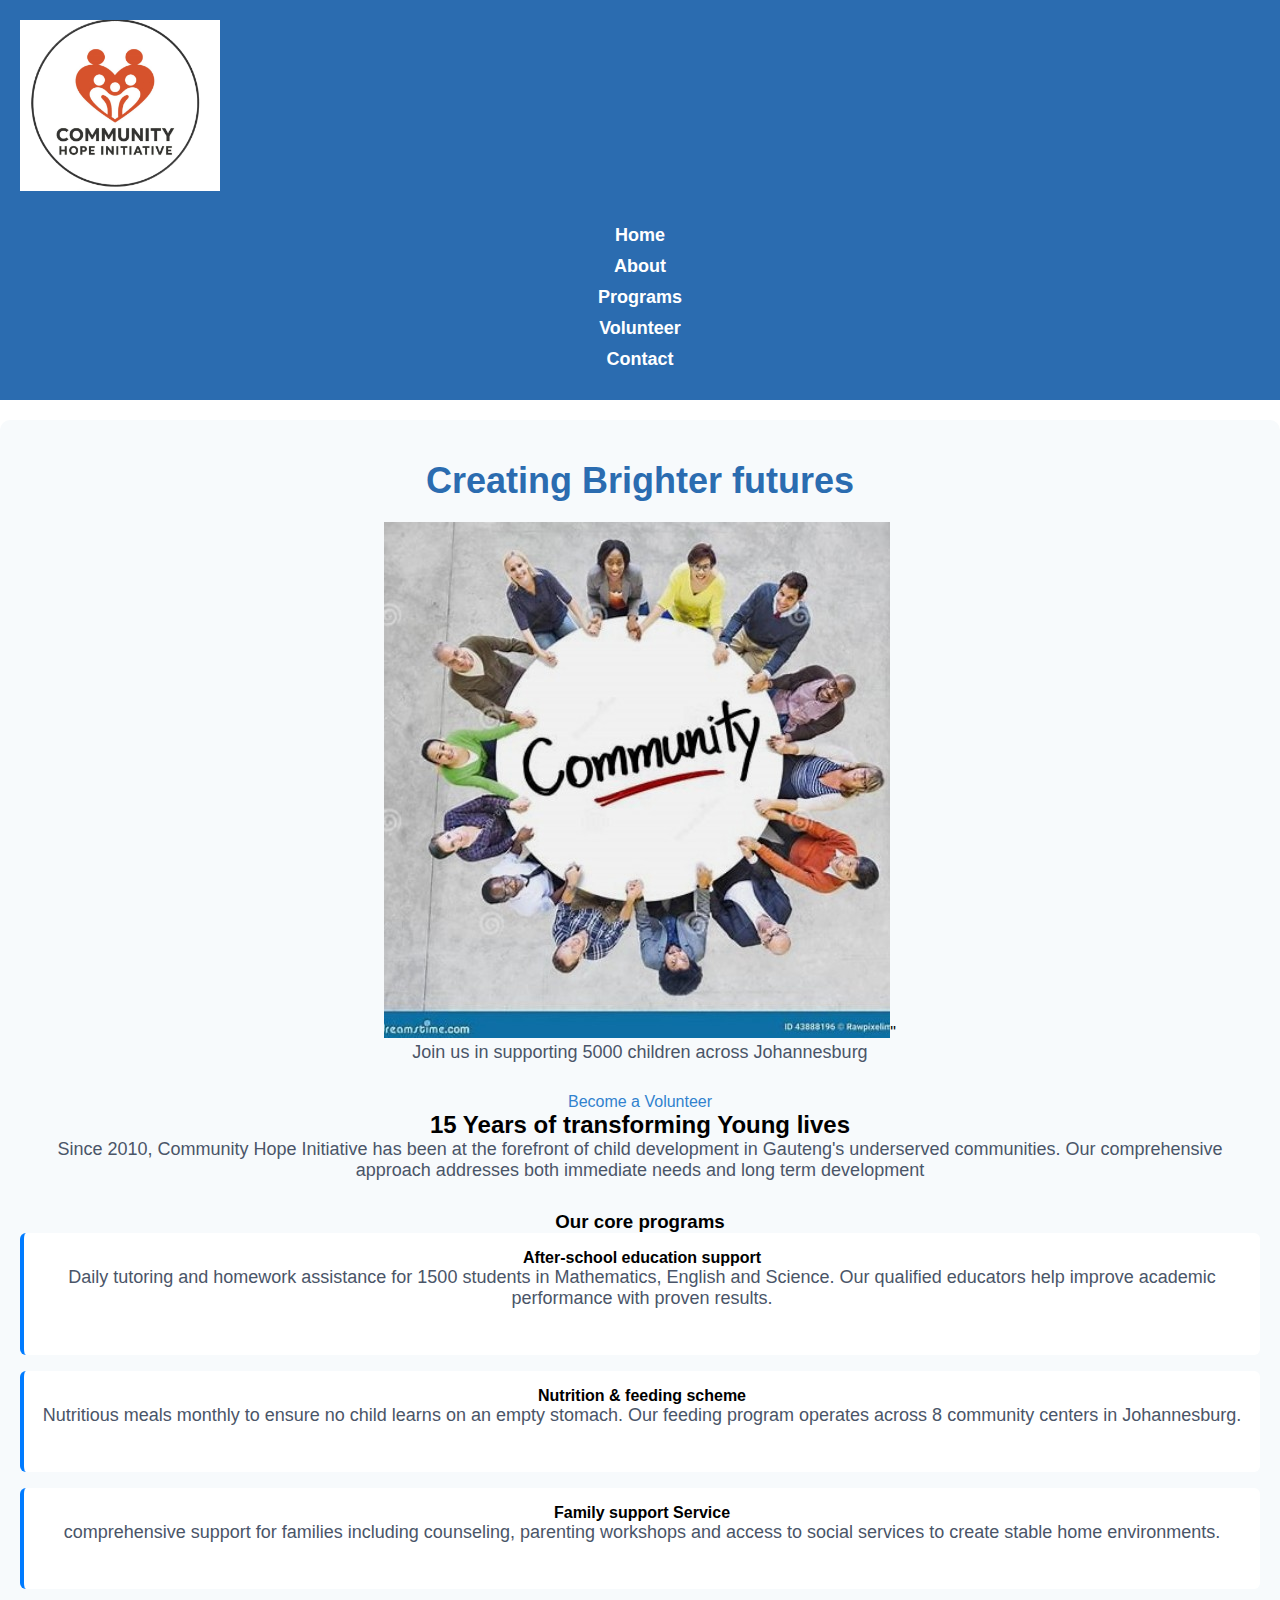
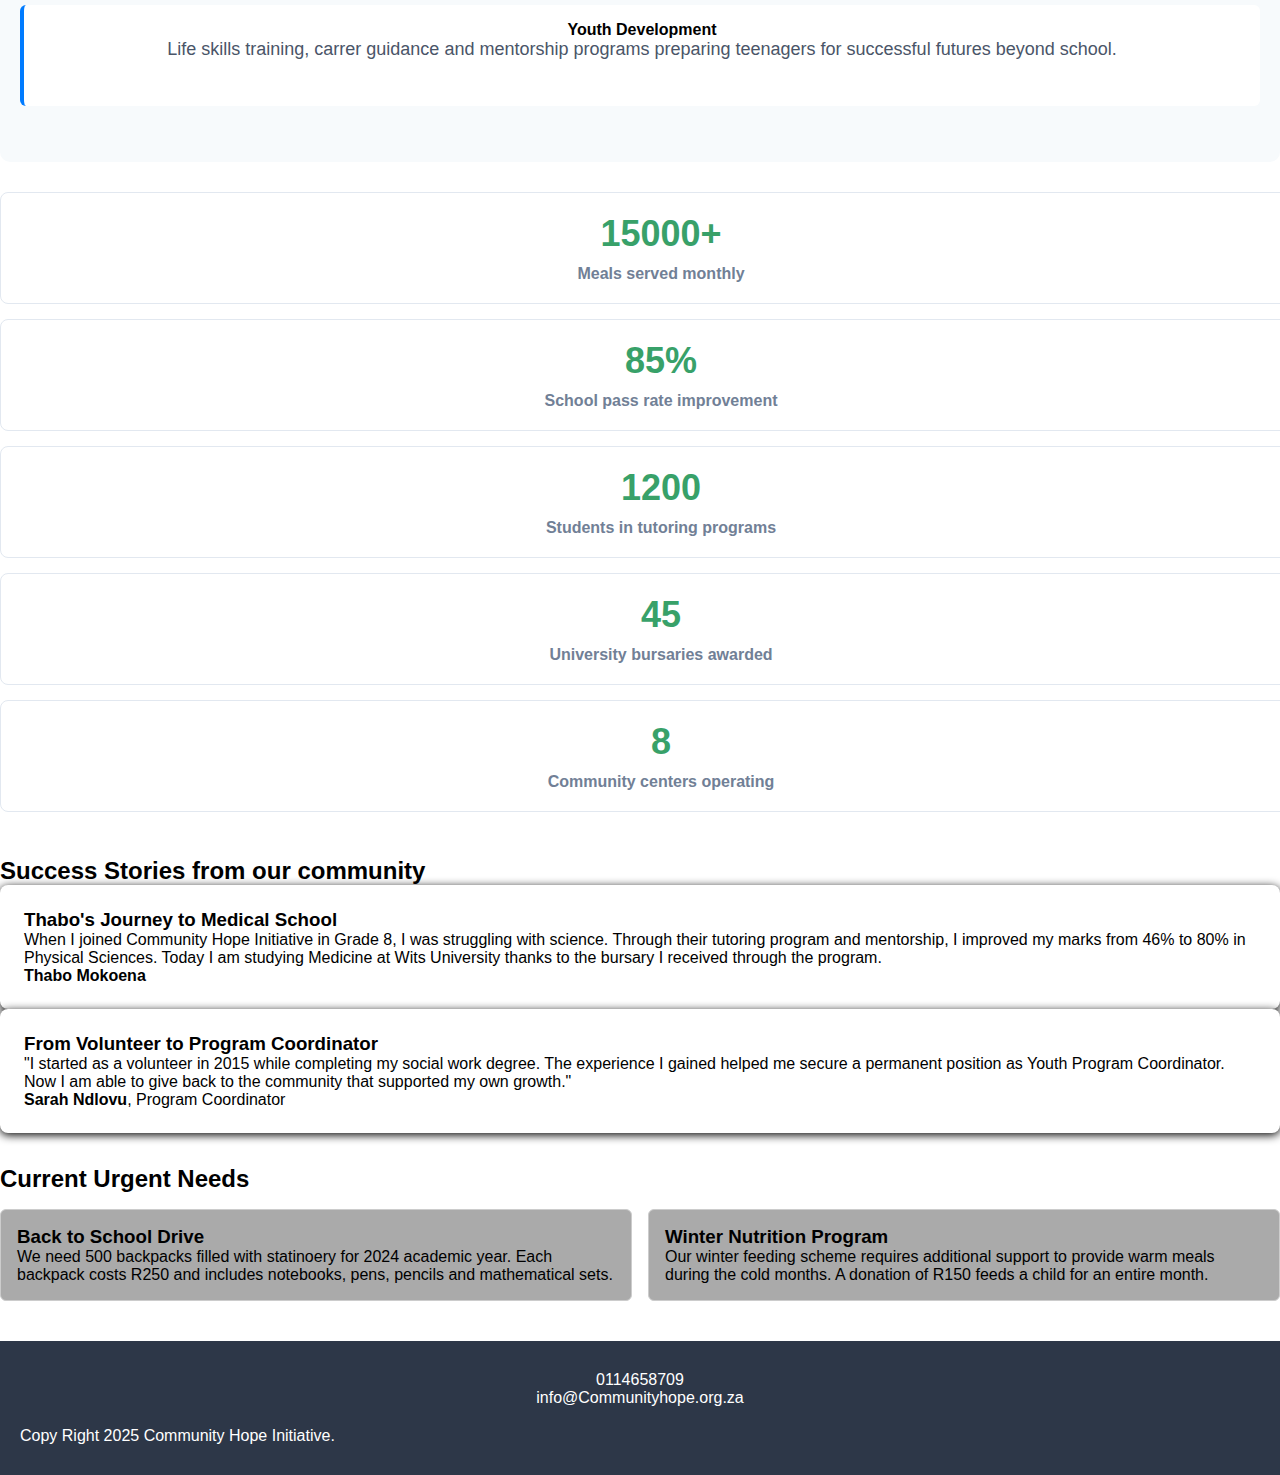
<file: project-root/index.html>
<!DOCTYPE html> 
<html lang="en-Za"> 
    <head> 
        <meta charset="UTF-8"> 
        <meta name="viewport" content="width=device-width initial-scale=1.0"> 
        <meta name="description" content="Community Hope Initiative-Empoweing children through education and nutrition">
        <title> Community Hope Initiative | Home</title>
        <link rel="stylesheet" href="style.css"> 
    </head>
    <body> 
        <header> 
           
            <a href="index.html">
                <img src="images/Community logo.png" alt="Community Hope Initiative Logo " width="200">
            </a>
            

            <nav aria-label="Main navigation"> 
                <ul> 
                    <li> <a href="index.html"> Home</a></li>
                    <li> <a href="about.html"> About</a></li>
                    <li> <a href="services.html"> Programs</a></li>
                    <li> <a href="enquiry.html"> Volunteer</a></li>
                    <li> <a href="contact.html"> Contact</a></li>

                </ul>
            </nav>
        </header>
        <main> 
        <section class="hero"> 
            <h1> Creating Brighter futures</h1> 
            <img src="images/Community_hopee.jpg" alt="Community" style="width: 200; height: auto;">"
            <p> Join us in supporting 5000 children across Johannesburg</p>
            <a href="enquiry.html" class="cta-Button"> Become a Volunteer</a>

            <div class="additonal-info">
                <h2>15 Years of transforming Young lives</h2>
                <p>Since 2010, Community Hope Initiative has been at the forefront of child development in Gauteng's underserved communities. Our comprehensive approach addresses both immediate needs and long term development</address></p>
                <div class="Programs-Overview"> 
                    <h3>Our core programs</h3>
                    <div class ="program-list">
                        <div class ="program-item">
                            <h4> After-school education support</h4>
                            <p>Daily tutoring and homework assistance for 1500 students in Mathematics, English and Science. Our qualified educators help improve academic performance with proven results.</p>

                        </div>
                        <div class ="program-item">
                            <h4>Nutrition & feeding scheme</h4>
                            <p>Nutritious meals monthly to ensure no child learns on an empty stomach. Our feeding program operates across 8 community centers in Johannesburg.</p>
                        </div>
                        
                        <div class ="program-item">

                            <h4>Family support Service </h4>
                            <p>comprehensive support for families including counseling, parenting workshops and access to social services to create stable home environments.</p>
                        </div>
                        <div class ="program-item">
                            <h4>Youth Development </h4>
                            <p>Life skills training, carrer guidance and mentorship programs preparing teenagers for successful futures beyond school.</p>
                        </div>
                    </div>
                </div>
            </div>
            </section>

            

            <section class="impact-stats"> 
                <div class="stat"> 
                    <h2> 15000+</h2>
                    <p> Meals served monthly </p>
                </div>
                <div class="stat"> 
                    <h2> 85%</h2>
                    <p> School pass rate improvement</p>

                </div>
                <div class ="stat">
                    <h2>1200</h2>
                    <p>Students in tutoring programs</p>
                </div>
                <div class="stat">
                    <h2>45</h2>
                    <p>University bursaries awarded</p>
                </div>
                <div class ="stat">
                    <h2>8</h2>
                    <p> Community centers operating</p>
                </div>
                
            </section>

            <!---Added new section success stories-->
            <section class ="success-stories">
                <h2>Success Stories from our community</h2>
                <div class="Stories-container">
                    <div class="story">
                        <h3>Thabo's Journey to Medical School</h3>
                        <p>When I joined Community Hope Initiative in Grade 8, I was struggling with science. Through their tutoring program and mentorship, I improved my marks from 46% to 80% in Physical Sciences. Today I am studying Medicine at Wits University thanks to the bursary I received through the program.</p> 
                        <p><strong> Thabo Mokoena</strong></p>
                    </div>
                    <div class="story">
                        <h3>From Volunteer to Program Coordinator</h3>
                        <p> "I started as a volunteer in 2015 while completing my social work degree. The experience I gained helped me secure a permanent position as Youth Program Coordinator. Now I am able to give back to the community that supported my own growth."</p>
                        <p><strong>Sarah Ndlovu</strong>, Program Coordinator</p>
                    </div>
                </div>
            </section> 

            <section class ="current-needs">
                <h2>Current Urgent Needs</h2>
                <div class ="needs-list">
                    <div class="need-item">
                        <h3>Back to School Drive</h3>
                        <p> We need 500 backpacks filled with statinoery for 2024 academic year. Each backpack costs R250 and includes notebooks, pens, pencils and mathematical sets.</p>
                    </div>
                    <div class ="need-item">
                        <h3> Winter Nutrition Program</h3>
                        <p> Our winter feeding scheme requires additional support to provide warm meals during the cold months. A donation of R150 feeds a child for an entire month.</p>
                    </div>
                </div>
            </section>


            </main>
            <footer> 
                <div class="contact-info"> 

                <p> 0114658709</p>

                <p> info@Communityhope.org.za</p>
                </div>
                <div class="socia-links"> 
                </div>

                <p> Copy Right 2025 Community Hope Initiative.</p>
            </footer>


    </body>
</html>
</file>
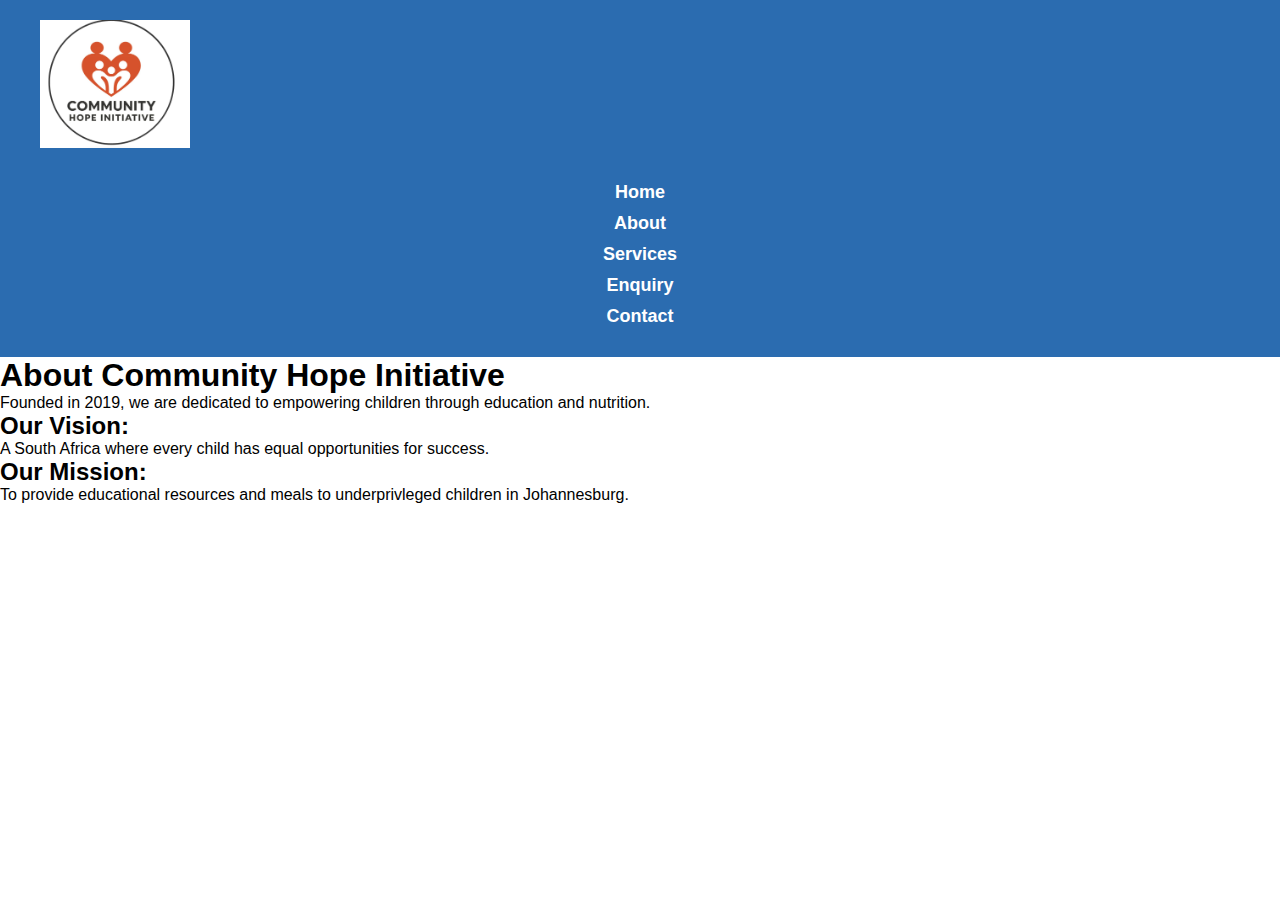
<file: project-root/about.html>
<!DOCTYPE html>
<html lang="en-ZA">
    <head>
        <meta charset="UTF-8">
        <meta name="viewport" content="width=device-width,initial-scale=1.0">
        <title> enquiry page</title>
        <link rel="stylesheet" href="style.css">
    </head>
    <body>
        <header>
            <div id="logo">
                <a href="index.html"><img src="images/Community logo.png" alt="Community Hope Initiative "></a>

            </div>
            <nav aria-label="Main navigation"> 
                <ul>
                    <li> <a href="index.html">Home</a></li>
                    <li> <a href="about.html">About</a></li>
                    <li> <a href="services.html">Services</a></li>
                    <li> <a href="enquiry.html">Enquiry</a></li>
                    <li> <a href="contact.html">Contact</a></li>
                </ul>
                
            </nav>
        </header>
        <main>
            <section class="content-section"> 
                <h1>About Community Hope Initiative</h1>
                <p> Founded in 2019, we are dedicated to empowering children through education and nutrition.</p>
                <h2> Our Vision:</h2>
                <p> A South Africa where every child has equal opportunities for success.</p>
                <h2> Our Mission:</h2>
                <p> To provide educational resources and meals to underprivleged children in Johannesburg.</p>
            </section>
        </main>
    </body>
</html>
</file>
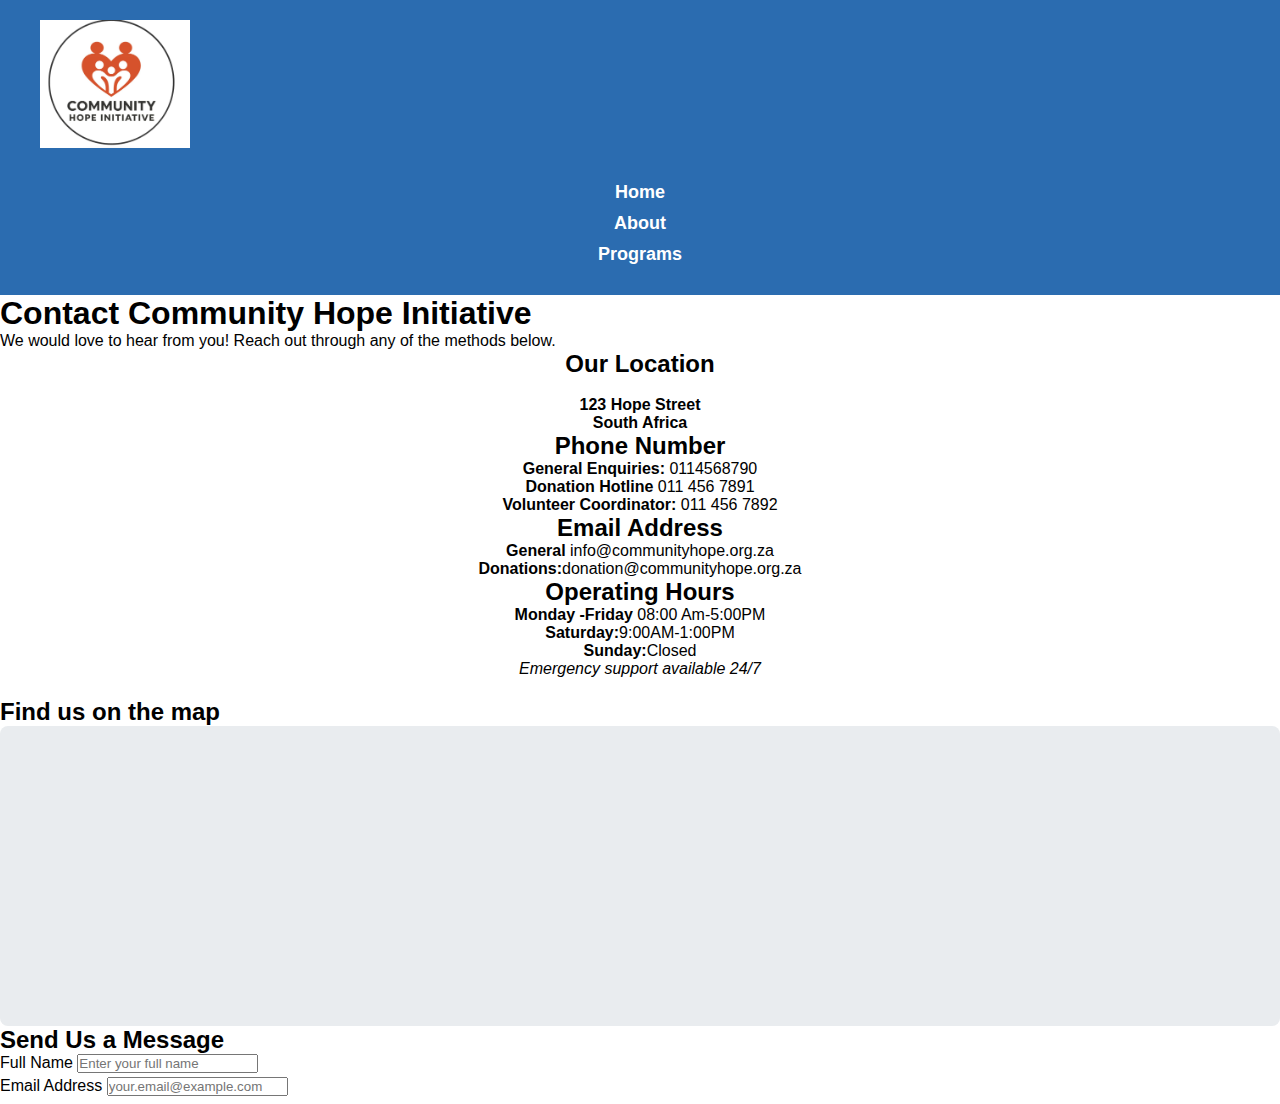
<file: project-root/contact.html>
<!DOCTYPE html>
<html lang="en-ZA">
    <head>
        <meta charset="UTF-8">
        <meta name="viewport" content="width=device-width,initial-scale=1.0">
        <title> Contact page</title>
        <link rel="stylesheet" href="style.css">
    </head>
    <body>
        <header>
            <div id="logo"> 
                <a href="index.html"><img src="images/Community logo.png" alt="Community Hope Initiative Logo"></a>
            </div>
            <nav aria-label="Main navigation">
                <ul> 
                    <li><a href="index.html"> Home</a></li>
                        <li><a href="about.html"> About</a></li>
                        <li><a href="services.html">Programs</a></li>
                        <li><a href="enquiry.html"></a></li>
                    </li><a href="contact.html"></a></li>
                    
                </ul>
            </nav>
        </header>
        <main> 
            <section class="content-section">
                <h1> Contact Community Hope Initiative</h1>
                <p> We would love to hear from you! Reach out through any of the methods below.</p>
                <div class="contact-grid">

                    <!--Contact Information-->
                    <div class="contact-info">
                        <h2> Our Location</h2>
                        <p><strong><br> 123 Hope Street<br> South Africa</strong></p>
                        <h2>Phone Number</h2>
                        <p><strong>General Enquiries:</strong> 0114568790<br> 
                        <strong>Donation Hotline</strong> 011 456 7891<br>
                        <strong>Volunteer Coordinator:</strong> 011 456 7892 </p>
                        <h2> Email Address</h2>
                        <p><strong>General </strong>info@communityhope.org.za<br>
                        <strong>Donations:</strong>donation@communityhope.org.za</p>

                        <h2> Operating Hours</h2>
                        <p><strong> Monday -Friday </strong> 08:00 Am-5:00PM<br>
                        <strong>Saturday:</strong>9:00AM-1:00PM<br>
                    <strong>Sunday:</strong>Closed<br>
                    <em> Emergency support available 24/7</em></p>
                </div>

                <!--Google Map-->
                <div class="map-cotainer">
                    <h2>Find us on the map</h2>
                    <div id="map" style="height: 300px;background: #e9ecef;border-radius: 8px;display: flex; align-items: center; justify-content: center;">
                       
                    </div>
                </div>

                <!--Contact Form-->
                <div class="contact-form">
                    <h2>Send Us a Message</h2>
                    <form id="contact-form">
                        <label for="contactName">Full Name</label>
                        <input type="text" id="contactName" name="contactName" required placeholder="Enter your full name">
                        <span class="error-message"></span>
                         </div>

                         <div classs="form-group">
                            <label for="contactEmail">Email Address</label>
                            <input type="email" id="ConductEmail" name="contactEmail" required placeholder="your.email@example.com">
                            <span class="error-message" id="emailError"></span>
                         </div>

                         <div class="form-group">
                            <label for="contactPhone" name="contactPhone" placeholder="071 234 5678">
                                
                            </label>
                         </div>
                        
                    </form>
               

                    
                </div>
</file>
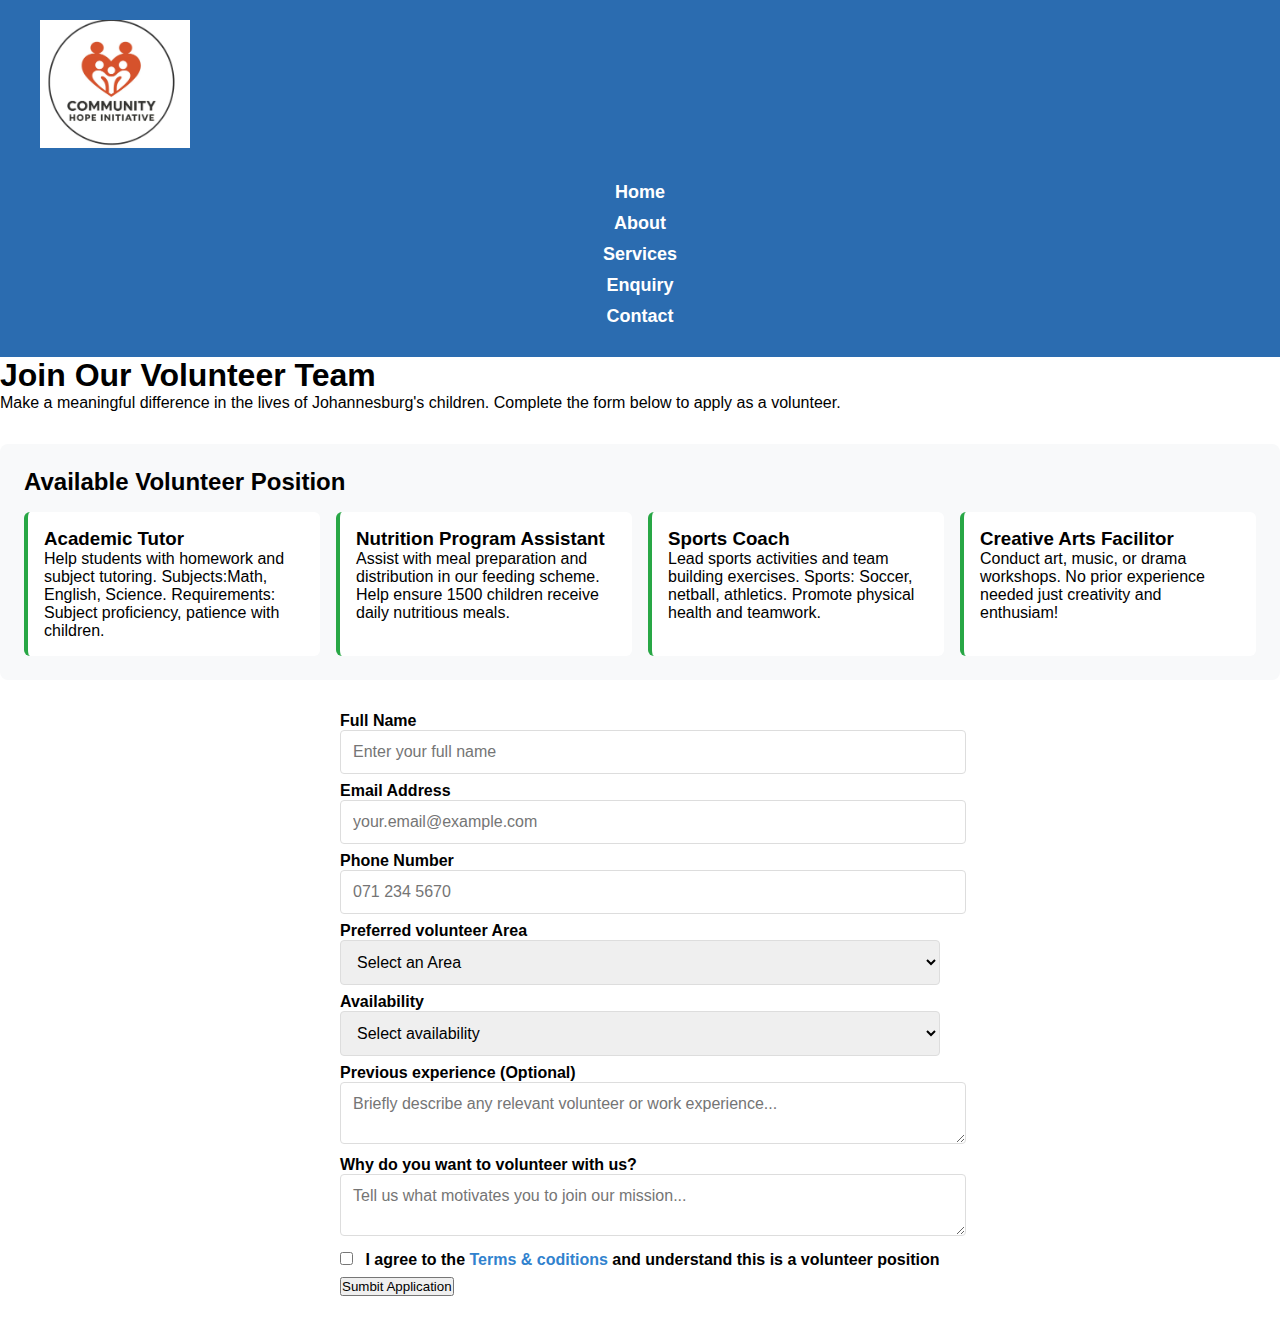
<file: project-root/enquiry.html>
<!DOCTYPE html>
<html lang="en-ZA">
    <head>
        <meta charset="UTF-8">
        <meta name="viewport" content="width=device-width,initial-scale=1.0">
        <title> enquiry page</title>
        <link rel="stylesheet" href="style.css">
    </head>
     <body> 
        <header>
            <div id="logo">
                <a href="index.html"><img src="images/Community logo.png" alt="Community Hope Initiative "></a>

            </div>
            <nav aria-label="Main navigation"> 
                <ul>
                    <li> <a href="index.html">Home</a></li>
                    <li> <a href="about.html">About</a></li>
                    <li> <a href="services.html">Services</a></li>
                    <li> <a href="enquiry.html">Enquiry</a></li>
                    <li> <a href="contact.html">Contact</a></li>
                </ul>
                
            </nav>
        </header>
        <main>
            <section class="content-section"> 
                <h1>Join Our Volunteer Team</h1>
                <p>Make a meaningful difference in the lives of Johannesburg's children. Complete the form below to apply as a volunteer.</p>

                <div class="volunteer-roles">
                    <h2>Available Volunteer Position</h2>
                    <div class="role-grid">
                        <div class="role-item">
                            <h3>Academic Tutor</h3>
                            <p>Help students with homework and subject tutoring. Subjects:Math, English, Science. Requirements: Subject proficiency, patience with children.</p>
                        </div>
                        <div class="role-item">
                            <h3> Nutrition Program Assistant</h3>
                            <p>Assist with meal preparation and distribution in our feeding scheme. Help ensure 1500 children receive daily nutritious meals.</p>
                        </div>
                        <div class="role-item">
                            <h3> Sports Coach</h3>
                            <p> Lead sports activities and team building exercises. Sports: Soccer, netball, athletics. Promote physical health and teamwork.</p>
                        </div>
                        <div class ="role-item">
                            <h3>Creative Arts Facilitor</h3>
                            <p> Conduct art, music, or drama workshops. No prior experience needed just creativity and enthusiam!</p>
                        </div>
                    </div>
                </div>

                <form id="volunteer-Form" class ="volunteer-form">
                    <div class ="form-group">
                        <label for="name">Full Name</label>
                        <input type="text" id="name" name="name" required placeholder="Enter your full name"> 
                        <span class ="error-message" id="nameError"></span>
                    </div>
                    <div class="form-group">
                        <label for="email">Email Address </Address></label>
                        <input type="email" id="email" name="email" required placeholder="your.email@example.com">
                        <span class ="error-message" id="emailError"></span>
                    </div>
                    <div class="form-group">
                        <label for="phone">Phone Number</label>
                        <input type="tel" id="phone" name="phone" required placeholder="071 234 5670" pattern="[0-9]{10}">
                        <span class="error-message" id="phoneError"></span>
                    </div>
                    <div class="form-group">
                        <label for="interest">Preferred volunteer Area </label>
                        <select id="interest" name="interest" required>
                            <option value="">Select an Area</option>
                            <option value="tutoring">Academic Tutoring</option>
                            <option value="nutrition">Nutrition Program</option>
                            <option value="Sports Coaching"></option>
                            <option value="Arts">Creative Arts</option>
                            <option value="Events Coordination"></option>
                            <option value="admin">Administrative support</option>

                        </select>
                    </div>
                    
                    <div class="form-group">
                        <label for="availability">Availability</label>
                        <select id="availability" name="availability" required> 
                            <option value="">Select availability</option>
                            <option value="weekdays">Weekdays Only</option>
                            <option value="weekends">Weekends Only</option>
                            <option value="both">Both Weekdays & Weekends</option>
                            <option value="flexible">Flexible</option>
                        </select>
                    </div>
                    <div class="form-group">
                        <label for="experience">Previous experience (Optional)</label>
                        <textarea id="experience" name="experience" placeholder="Briefly describe any relevant volunteer or work experience..."></textarea>
                    </div>
                    <div class="form-group">
                        <label for="Message">Why do you want to volunteer with us?</label>
                        <textarea id="Message" name="Message" required placeholder="Tell us what motivates you to join our mission..."></textarea>
                        <span class="error-message" id="messageError"></span>
                    </div>
                    <div class="form-group checkbox-group">
                        <input type="checkbox" id="agree" name="agree" required>
                        <label for="agree"> I agree to the <a href="#">Terms & coditions</a> and understand this is a volunteer position</label>
                        <span class="error-message" id="agreeError"></span>
                    </div>

                    <button type="submit" class="cta-Button">Sumbit Application</button>

                </form>

                <div id="successMessage" class="success-message" style="display: none;"> 
                    <h2>Thank you for your application </h2>
                    <p>We have received your volunteer application and will contact you within <strong>2-3 business days</strong></p>
                    <p>In the meantime, feel free to explore our <a href="services.html">Programs</a> or <a href="contact.html">contact us</a> with any questions.</p>

                    <button onclick="resetForm()" class="cta-Button">Apply Again</button>
                </div>
                </section>
                </main> 

                <script>
                    document.getElementById('volunteerForm').addEventListener('submit', function(e){ e.preventDefault();
                        //Clear previous errors 
                        clearErrors();
                        //Get from values
                        const name= document.getElementById('name').value.trim();

                        const email = document.getElementById('email').value.trim();
                        const phone = document.getElementById('phone').value.trim()
                        const interest = document.getElementById('interest').value;
                        const availability = document.getElementById('availability').value;
                        const message = document.getElementById('message').value.trim();
                        const agree = document.getElementById('agree').checked;

                        let isVaild = true;
                        //Name validation 
                        if (m=name.length <2)
                        {
                            showError('nameError', 'Please enter your full name (min 2 characters)');
                            isVaild = false;
                         }

                         //Email validation 
                         const emailRegex = / ^^\s@1+@1^\s@1+.[^s@]+$/;
                         if (!emailRegex.test(email)){
                            showError('emailError', 'Please enter a vaild email addresss');
                            isVaild=false;
                         }

                         //Phone validation
                         const phoneRegex = /^[0-9]{10}$/;
                         if (! phoneRegex,test(phone)){
                            showError ('phoneError', 'Please enter a valid 10-digit phone number');
                            isVaild =false;
                         }

                         //Message vaildation
                         if (message.length<10){
                            showError ('messageError', 'Please tell us more about your motivation(min 10 characters)');
                            isVaild=false;
                         }

                         //Agreement validation 
                         if (!agree){
                            showError('agreeError', 'You must agree to the terms and conditions');
                            isVaild=false;
                         }
                         if (isVaild){
                            //Simulate form submission 
                            simulateSumbission();
                         }
                        }); 

                        function showError(elementId, message){
                            document.getElementById(elementId).textContent =message; }
                            function clearErrors(){
                                const errorElements = document.querySelectorAll('.error-message');
                                errorElements.forEach(element =>
                            { 
                                element.textContent ='';
                            });
                        }

                        function 
                        simulateSumbission(){
                            //Hide form, show success message
                            document.getElementById('volunteerForm').style.display ='none';
                            document.getElementById('volunteerForm').style.display ='block';

                            //In a real application you would send data to server here
                            console.log('Form submitted successfully!');
                        }

                        function resetForm(){
                            //Show form, hide success message, reset form 
                            document.getElementById('volunteerForm').style.display='block';
                            document.getElementById('successMessage').style.display ='none';
                            document.getElementById('volunteerForm').reset();

                        }
                        
                         </script>
                         </body>
</html>
</file>
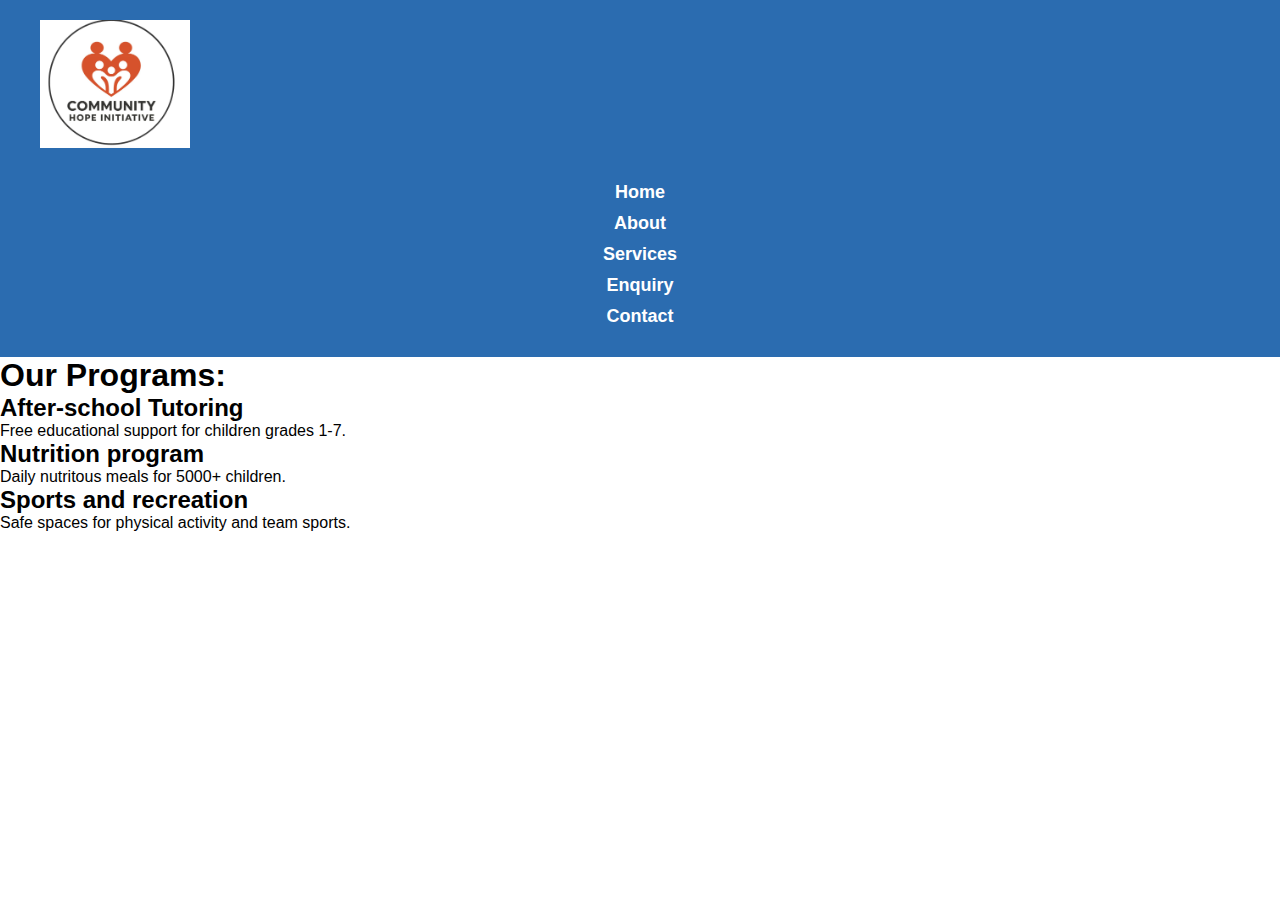
<file: project-root/services.html>
<!DOCTYPE html>
<html lang="en-ZA">
    <head>
        <meta charset="UTF-8">
        <meta name="viewport" content="width=device-width,initial-scale=1.0">
        <title> services page</title>
        <link rel="stylesheet" href="style.css">
    </head>
     <body>
        <header>
            <div id="logo">
                <a href="index.html"><img src="images/Community logo.png" alt="Community Hope Initiative "></a>

            </div>
            <nav aria-label="Main navigation"> 
                <ul>
                    <li> <a href="index.html">Home</a></li>
                    <li> <a href="about.html">About</a></li>
                    <li> <a href="services.html">Services</a></li>
                    <li> <a href="enquiry.html">Enquiry</a></li>
                    <li> <a href="contact.html">Contact</a></li>
                </ul>
                
            </nav>
        </header>
        <main>
            <section class="content-section"> 
                <h1> Our Programs:</h1>
                <div class="Programs-card">
                    <h2> After-school Tutoring</h2>
                    <p> Free educational support for children grades 1-7.</p>

                </div>
                <div class="Program-card">
                <h2>Nutrition program</h2>
                <p>Daily nutritous meals for 5000+ children.</p>
                </div>

                <div class="Program-card">
                    <h2> Sports and recreation</h2>
                    <p> Safe spaces for physical activity and team sports.</p>
                </div>
                </section>
                </main>
                </body>
</html>
</file>
<file: project-root/style.css>
*{
    margin: 0%;
    padding: 0%;
    font-family: Arial, Helvetica, sans-serif;
}


body {
    font-family: Arial, Helvetica, sans-serif;
    font-size: 16px;
    color: #000000;
    background-color: #FFFFFF;
}

#page-container {
    width: 960px;
    margin: 20px auto;
    background-color: #FFFFFF;
}


header{
    background-color: #2b6cb0;
    padding: 20px;
    overflow: hidden;
}

#logo{
    float: left;
    width: 150px;
    margin-right: 20px;
} 

#logo img{
    width: 150px;
    height: auto;
}

nav ul{
    list-style-type: none;
    margin-top: 30px;
}

nav li{
    display: inline-block;
    margin-right: 25px;
}

nav a{
    color: #FFFFFF;
    text-decoration: none;
    font-weight: bold;
    font-size: 18px;
}

.hero {
    margin: 20px 0;
    padding: 40px 20px;
    background-color: #F7FAFC;
    border: 2px; 
    border-radius: 10px;
    text-align: center;
}

.hero h1{
    font-size: 36px;
    color: #2B6CB0;
    margin-bottom: 20px;
}

.hero p{
    font-size: 18px;
    color: #4A5568;
    margin-bottom: 30px;
}


.impact-stats{
    overflow: hidden;
    margin: 30px 0;
}

.stat{
    float: left;
    width: 220px;
    margin-right: 30px;
    padding: 20px;
    background-color: #FFFFFF;
    border: 1px solid #E2E8F0; 
    border-radius: 8px;
    text-align: center;
}

.stat:last-child{
    margin-right: 0;
}

.stat h2{
    font-size: 36px;
    color: #38A169;
    margin-bottom: 10px;
}

.stat p{
    color: #718096;
    font-weight: bold;

}


.cta-button{
    background-color: #3182CE;
    color: #FFFFFF;
    padding: 15px 30px;
    display: inline-block;
    padding: 15px 30px;
    border-radius: 5px;
    border: 2px solid #2B6CB0;
    font-size: 18px;
    font-weight: bold;
    text-decoration: none;
    box-shadow: 5px 5px 5px #CCCCCC;
} 


.hero-image{
    width: 600px;
    height: auto;
    margin: 20px auto;
    display: block;
    border-radius: 8%;
    border: 1px solid #E2E8F0;

} 

a:link{
    color: #3182CE;
    text-decoration: none;
}

a:visited{
    color: #2C5282;
} 

a:hover{
    color: #FFFFFF;
    background-color: #3182CE;
    text-decoration: underline;
}

a:active{
    color: #FFFFFF;
    background-color: #2C5282;
}

nav a:link{
    color: #FFFFFF;
    text-decoration: none;
}

a:visited{
    color: #2C5282;
    background-color: #3182CE;
    text-decoration: underline;
}

a:active{
    color: #FFFFFF;
    background-color: #2C5282;
}

/*Navigation specific pseudo*/
nav a:link{
    text-decoration: none;
    color: #FFFFFF;
}

nav a:visited{
    color: #E2E8F0;
}

nav a:hover{
    background-color: transparent;
    text-decoration: underline;
    color: #F6AD55;
}

/*Button pseudo*/
.cta-button:hover{
    box-shadow: 3px 3px 3px #AAAAAA;
    background-color: #2C5282;
     border-color: #2A4365;
}

.cta-button:active{
    border-color: #2A4365;
    box-shadow: 1px 1px 1px #888888;
}

footer{
    color: #FFFFFF;
    background-color: #2D3748;
    overflow: hidden;
    margin-top: 40px;
    padding: 30px 20px;

}

.contact-info{
    float: left;
    width: 300px;
}

.social-links{
    width: 200px;
    text-align: right;
    float: right;
}

.footer-bottom{
    clear:both;
    text-align: center;
    padding-top: 20px;
    margin-top: 20px;
    border-top: 1px solid #4A5568;
}

/*Desktop screen*/
@media  screen and (max-width: 1024px) {
    #page-container{
        margin: 20px auto;
        width: 90%;

    }

    .stat{
        width: 45%;
        margin-right: 5%;
        margin-bottom: 20px;
    }
}
    /*Tablet screen*/
    @media screen and (max-width:768px){
        #page-container{
            width: 95%;
        }
        
    }
#logo{
    text-align: center;
    margin: 0% 20px auto;
    float: none;
}

nav ul{
    text-align: center;
}

nav li{
    display: block;
    margin: 10px 0;
}

.hero-image{
    max-width: 400px;
    width: 100%;
}

.stat{
    width: 100%;
    float: none;
    margin-bottom: 15px;
    margin-right: 0%;
}

.contact-info, .social-links{
    width: 100%;
    text-align: center;
    margin-bottom: 20px;
    float: none;
}

/*Mobile screen*/
@media screen and (max-width: 480px){ 
    .hero h1{
        font-size: 28px;
    }
    .hero p{
        font-size: 16px;
    }
    .cta-button{
        background-color: #3182CE;
        padding: 15px 30px;
        color: #FFFFFF;
        font-weight: bold;
        text-decoration: none;
        margin-top: 20px;
        display: inline-block;
    }
    
}



.program-item{
    padding: 1rem;
    background: white;
    border-radius: 6px;
    border-left: 4px solid #007bff;
    margin-bottom: 1rem;
    box-shadow: 0 2px 5px rgba;
}

.story {
    padding: 1.5rem;
    background: white;
    border-radius: 8px;
    box-shadow: 0 2px 10px; 
}

.current-needs {
    margin: 2rem 0;
}

.needs-list {
    display: grid;
    grid-template-columns: repeat(auto-fit, minmax(250px, 1fr));
    gap: 1rem;
    margin-top: 1rem;
}

.need-item{
    padding:1rem;
    background: #AAAAAA;
    border-radius: 6px;
    border: 1px solid #CCCCCC;
}

.volunteer-roles{
    margin: 2rem 0; 
    padding: 1.5rem;
    background: #f8f9fa;
    border-radius: 8px;
}

.role-grid{
    display: grid;
    grid-template-columns: repeat(auto-fit, minmax(250px,1fr));
    gap:1rem;
    margin-top: 1rem;
}

.role-item {
    padding: 1rem;
    background: white;
    border-radius: 6px;
    border-left: 4px solid #28a745;
}

.volunteer-form {
    max-width: 600px;
    margin: 2rem auto;
}

.form-group {
    margin-bottom: 1.5rem;
}

.form-group{
    display: block;
    margin-bottom: 0.5rem;
    font-weight: bold;
}

.form-group input, 
.form-group select,
.form-group textarea {
    width: 100%;
    padding: 0.75rem;
    border: 1px solid #ddd;
    border-radius: 4px;
    font-size: 1rem;
}

.form-group input:focus 
.form-group select:focus
.form-group textarea:focus {
    border-color: #007bff;
    outline: none;
    box-shadow: 0 0 5px;

}


.error-message {
    color: #dc3545;
    font-size: 0.875rem;
    margin-top: 0.25rem;
    display: block;
}

.check-group{
    display: flex;
    align-items: flex-start;
}

.checkbox-group input{
    width: auto;
    margin-right: 0.5rem;
    margin-top:0.25rem;
}

.success-message {
    text-align: center;
    padding: 2rem;
    background: #d4edda;
    border: 1px solid #c3e6cb;
    border-radius: 8px;
    color: #155724;
}
</file>
